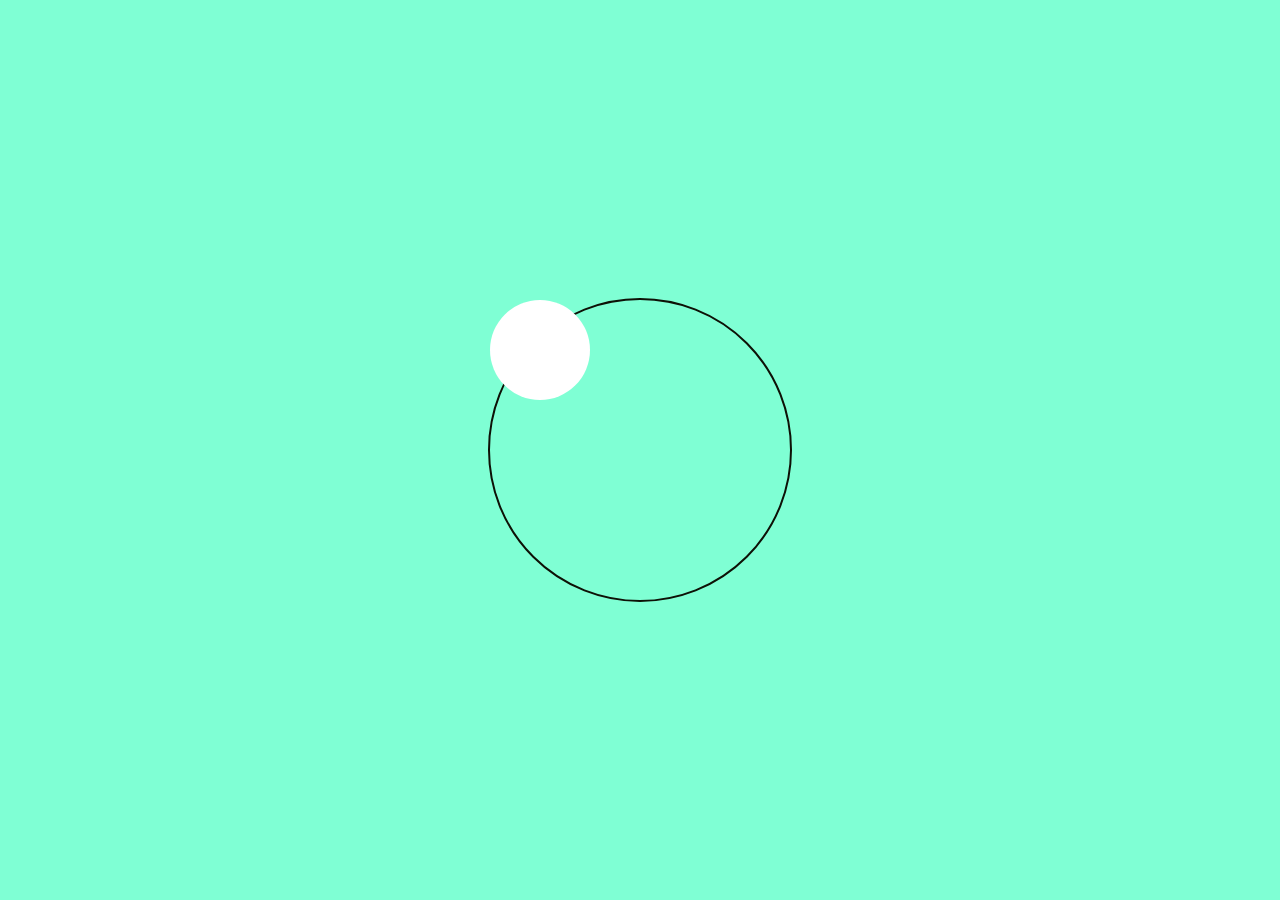
<file: animation/index.html>
<!DOCTYPE html>
<html lang="en">
<head>
    <meta charset="UTF-8">
    <meta name="viewport" content="width=device-width, initial-scale=1.0">
    <title>Document</title>
    <style>
        body{
            margin:0px;
            height:100vh;
            display:flex;
            justify-content:center;
            align-items: center;
            background-color: aquamarine;
        }
        .container{
             height:300px;
             width:300px;
             border:2px solid rgb(13, 17, 6);
             animation: orbit 1s linear infinite normal ;
             border-radius: 50%;

        }
        .box{
            height:100px;
            width:100px;
            animation-name:orbit;
            animation-duration: 1s;
            background-color: white;
            border-radius: 50%;

        }
        @keyframes circle{
            0%{
                transform: translate(0,0);
            }
            25%{
                transform: translate(200px,0);
            }
            50%{
                transform: translate(200px,200px);
            }
            75%{
                transform: translate(0,200px)
            }
        }
        @keyframes orbit{
            from{
                transform: rotate(0deg);
            }
            to{
                transform: rotate(360deg);
            }
        }

    </style>
</head>
<body>
    <div class="container">
        <div class="box"></div>
    </div>
</body>
</html>
</file>
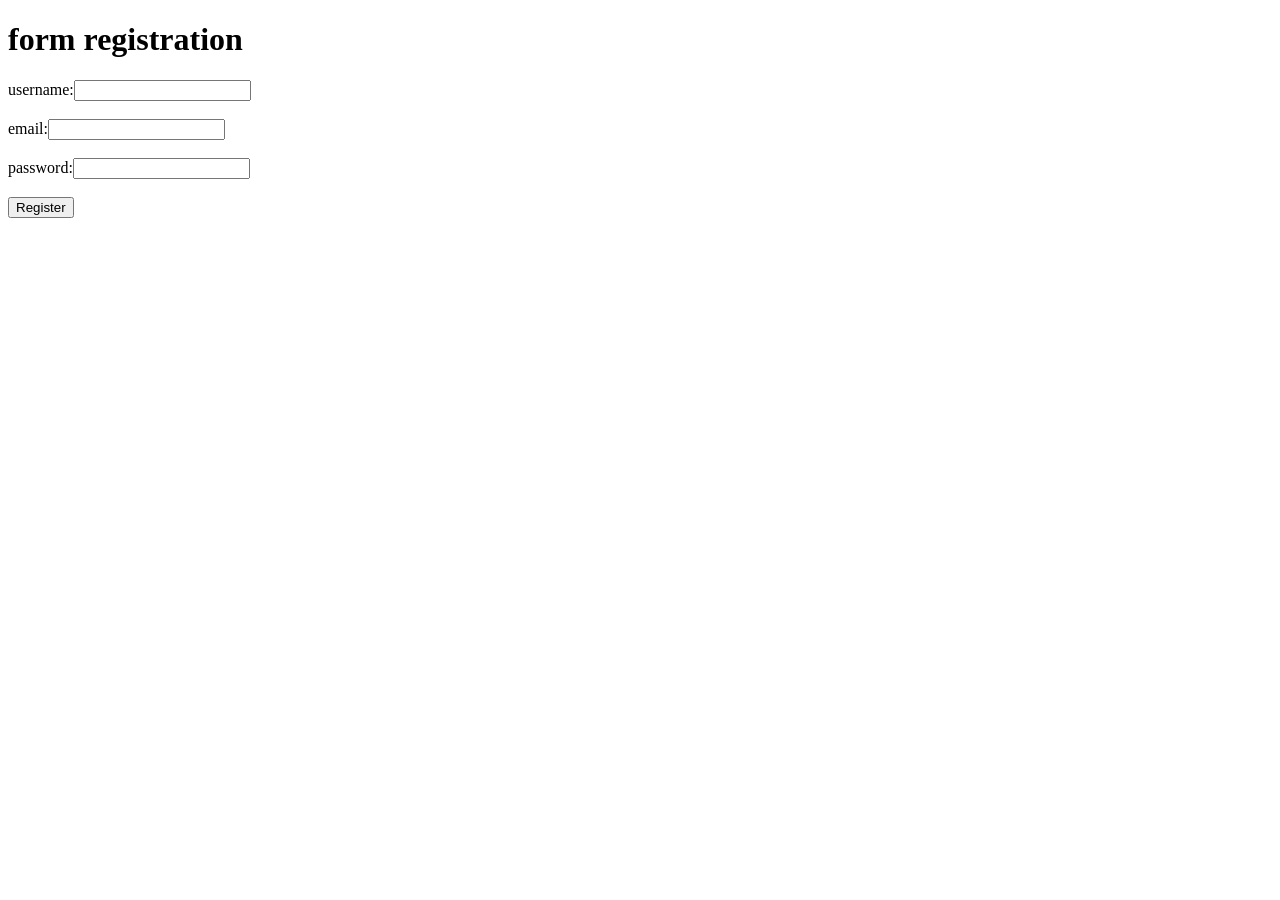
<file: java-script/index.html>
<!DOCTYPE html>
<html lang="en">
<head>
    <meta charset="UTF-8">
    <meta name="viewport" content="width=device-width, initial-scale=1.0">
    <title>Document</title>
</head>
<body>
    <h1>form registration</h1>

    <!-- <h1 style="color: blue;" id="id1" class="class1">test data123</h1> -->
<!-- 
    <button onclick="alert('hello')">click me</button>
    <script src="script.js">
        // console.log("hello internal css");
    </script> -->

    <form id="registration">
        <label>username:<input type="user" id="reg"> </label><br><br>
        <label>email:<input type="email" id="email"></label><br><br>
        password:<input type="password" id="password"><br><br>
        <button type="submit">Register</button>
    </form>
    <p id="message"></p>
    <script src="script.js"></script>
</body>
</html>
</file>
